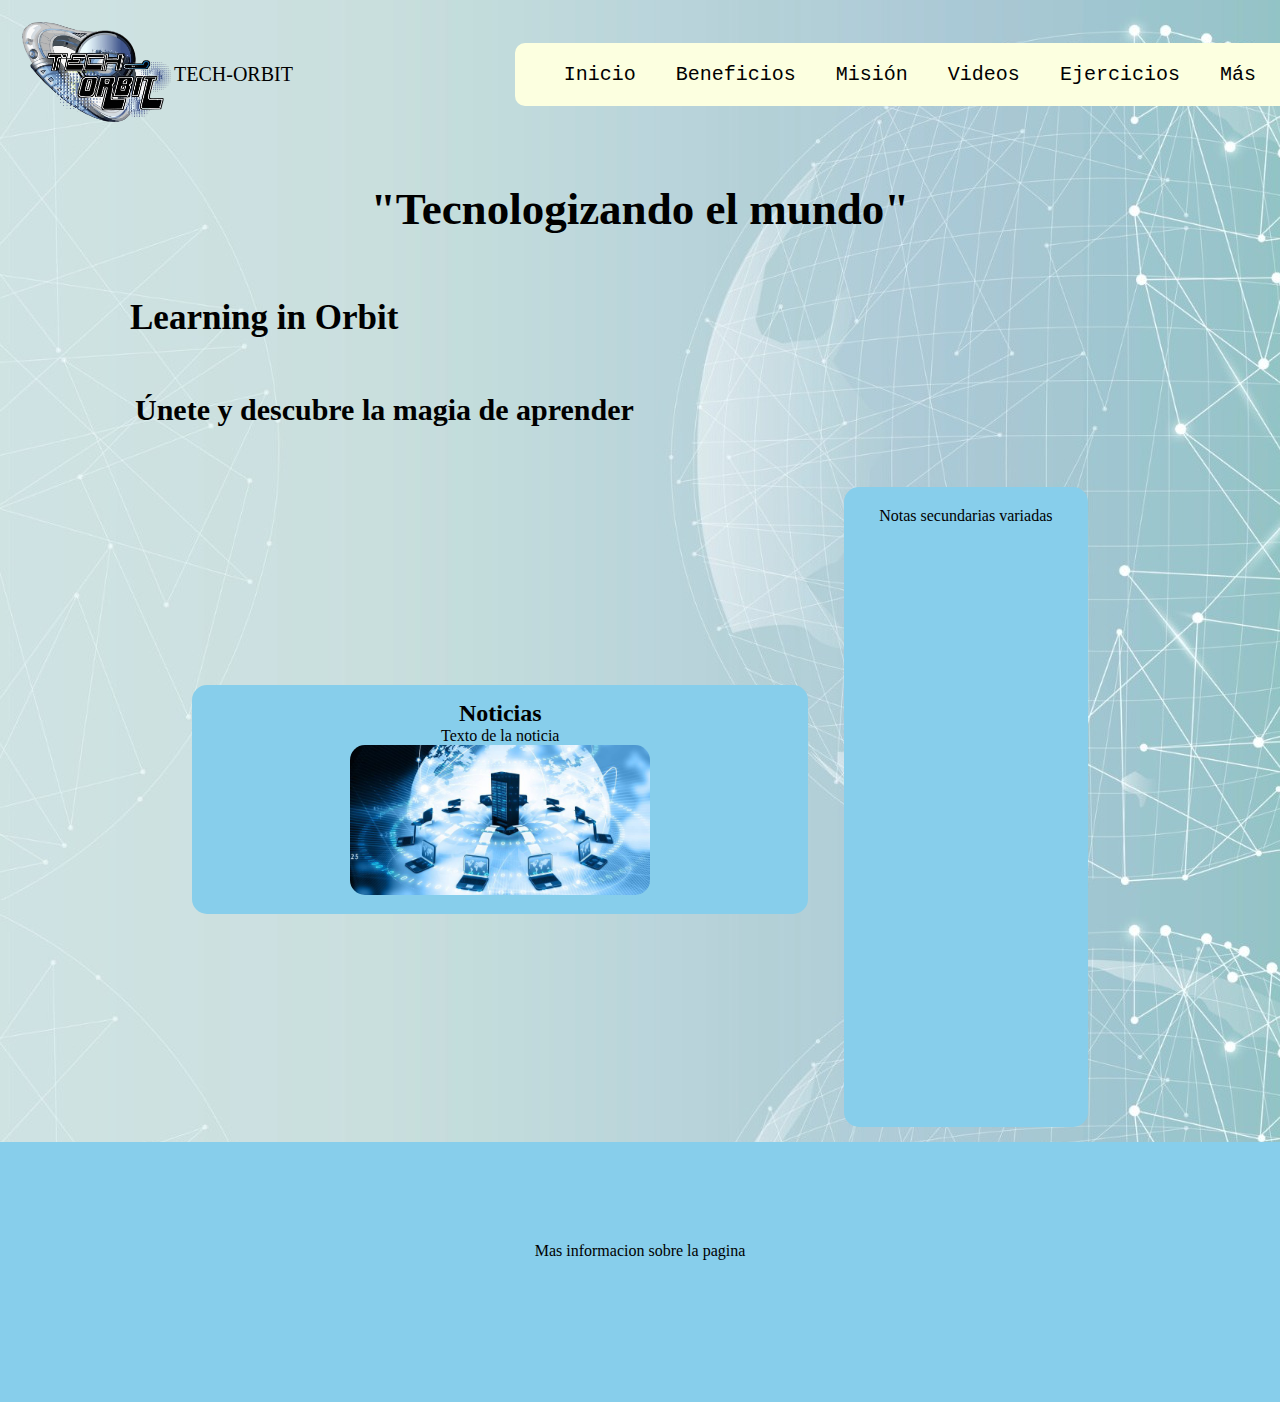
<file: tecsolution/pagina web.html>
<!DOCTYPE html>
<html lang="en">
<head>
    <meta charset="UTF-8">
    <meta name="viewport" content="width-device-width, initial.scale=1">
    <title>PÁGINA WEB</title>
    <link rel="stylesheet" href="estilos.css">
</head>
<body>

 <div class="logo">
    
    <table>
        <tr>
            <td><img src="imagenes/logo.png" width="150" height="100"></td>
            <td>TECH-ORBIT</td>
            <td>
            <nav>
       <ul>
           <li>
           <a href="pagina%20web.html">Inicio</a>
           <a href="beneficios.html">Beneficios</a>
           <a href="">Misión</a>
           <a href="">Videos</a>
           <a href="">Ejercicios</a>
           <a href="">Más</a>
           </li>
       </ul>  
   </nav>
       </td>
        </tr>
    </table>
</div>
   <br><br>
   <div class="titulo">
       <h1></h1>
       <br>
       <h2>"Tecnologizando el mundo"</h2>
   </div>
   <br>
   
   
   <div class="titulo1">
   <h1>Learning in Orbit</h1>
    <h2>Únete y descubre la magia de aprender</h2>
    
   </div>
   
   <div class="contenido">
        <div class="articulo">
                <div>
                      <h2>Noticias</h2>
                      <p>Texto de la noticia</p>
                      <img src="imagenes/pc.jpg">
                </div>
                </div>
    
                <div class="secundario">
                        <p>Notas secundarias variadas</p>
                </div>
    </div>
       
    <div class="piedepagina">
       <p>Mas informacion sobre la pagina</p>
    </div>    
</body>
</html>
</file>
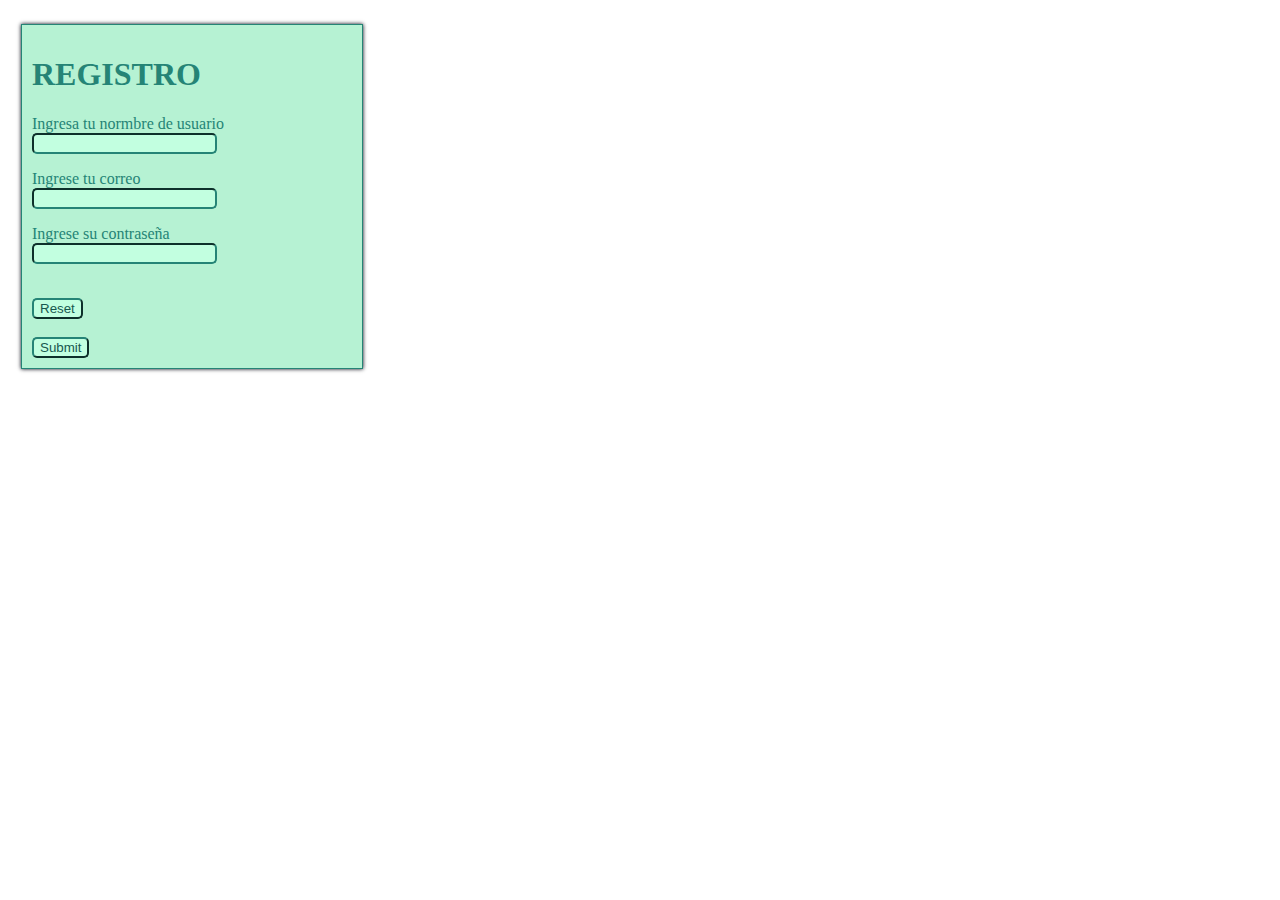
<file: tecsolution/registro/formulario.html>
<!DOCTYPE html>
<html lang="es">
<head>
    <meta charset="UTF-8">
    <title>FORMULARIOS</title>
    <link rel="stylesheet" href="estilosf.css">
</head>
<body>
    <h1>REGISTRO</h1>
    <form action="formulario.php" method="post">
        <p>Ingresa tu normbre de usuario <br>
            <input type="text" name="Escribe tu nombre"></p>
        <p>Ingrese tu correo <br>
            <input type="email"></p>
        <p>Ingrese su contraseña <br>
            <input type="password" name="contraseña"></p><br>
    <input type="reset" class="borrar"><br><br>
    <input type="submit" class="enviar">
    </form>
</body>
</html>
</file>
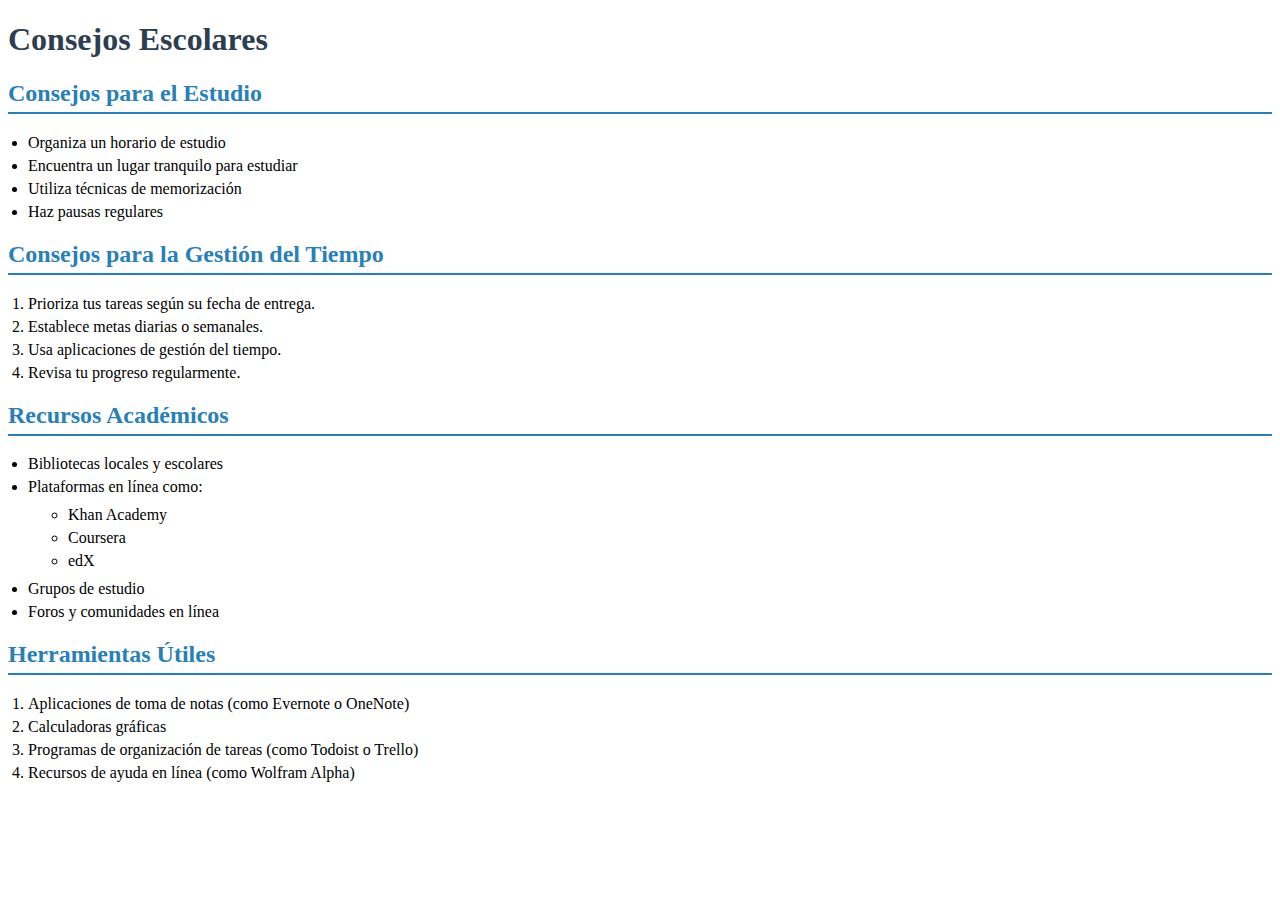
<file: tecsolution/rocita/braekts/listas.html>
<!DOCTYPE html>
<html lang="es">
<head>
    <meta charset="UTF-8">
    <meta name="viewport" content="width=device-width, initial-scale=1.0">
    <title>Consejos Escolares y Recursos Académicos de TECH ORBIT</title>
    <link rel="stylesheet" href="estilos11.css">
</head>
<body>
    <h1>Consejos Escolares</h1>

    <h2>Consejos para el Estudio</h2>
    <ul>
        <li>Organiza un horario de estudio</li>
        <li>Encuentra un lugar tranquilo para estudiar</li>
        <li>Utiliza técnicas de memorización</li>
        <li>Haz pausas regulares</li>
    </ul>

    <h2>Consejos para la Gestión del Tiempo</h2>
    <ol>
        <li>Prioriza tus tareas según su fecha de entrega.</li>
        <li>Establece metas diarias o semanales.</li>
        <li>Usa aplicaciones de gestión del tiempo.</li>
        <li>Revisa tu progreso regularmente.</li>
    </ol>

    <h2>Recursos Académicos</h2>
    <ul>
        <li>Bibliotecas locales y escolares</li>
        <li>Plataformas en línea como:
            <ul>
                <li>Khan Academy</li>
                <li>Coursera</li>
                <li>edX</li>
            </ul>
        </li>
        <li>Grupos de estudio</li>
        <li>Foros y comunidades en línea</li>
    </ul>

    <h2>Herramientas Útiles</h2>
    <ol>
        <li>Aplicaciones de toma de notas (como Evernote o OneNote)</li>
        <li>Calculadoras gráficas</li>
        <li>Programas de organización de tareas (como Todoist o Trello)</li>
        <li>Recursos de ayuda en línea (como Wolfram Alpha)</li>
    </ol>
</body>
</html>
</file>
<file: tecsolution/estilos.css>
* {
    padding: 0;
    margin: 0;
    font-family: century gothic;
    color: black;
    text-decoration: none;
    text-align: center;
}

.logo {
    text-align: left;
    margin-top: 20px;
    margin-left: 20px;
}
body {
   background-image: url(imagenes/67.jfif)
}

.logo table td {
    text-align: center;
    font-family: decaydence;
    font-size: 20px;
}

nav ul {
    width: 108%;
    margin-left: 30%;
    border-radius: 10px;
    list-style-type: none;
    background-color: #FCFFE0; 
}
nav li {
    display: inline-flex;
}

nav a {
    padding: 20px;
    width: 150%;
    font-family: monospace;
}

nav ul a:hover {
    background-color: rgba(135, 206, 235, 0.79);
}

.contenido {
    display: flex;
    width: 70%;
    margin: auto;
    margin-top: 50px;
}

.contenido .articulo{
    width: 80%;
    margin: auto;
}

.titulo h2 {
    font-size: 45px;
    text-align: center;
}

.titulo1 h1 {
    text-align: left;
    padding: 45px;
    margin-left: 85px;
    font-size: 35px;
}
.titulo1 h2 {
    text-align: left;
    padding: 10px;
    margin-left: 125px;
    font-size: 30px;
}
.contenido .articulo div {
    width: 90%;
    padding: 15px;
    background-color: skyblue;
    border-radius: 15px;
    margin-bottom: 15px;
}

.contenido .articulo img {
    width: 300px;
    border-radius: 15px;
} 
    
.contenido .secundario {
    width: 30%;
}

.contenido .secundario p {
    background-color: skyblue;
    border-radius: 15px;
    padding: 20px;
    height: 600px;
}

.piedepagina {
    background-color: skyblue;
    margin-top: 15px;
}

.piedepagina p {
    padding: 100px;
    height: 60px;
}
</file>
<file: tecsolution/registro/estilosf.css>
html{
    background-color: #ffffff;
    margin: 1rem;
}

body{
    background-color: #b6f2d3;
    padding: 10px;
    border: 1px solid #258476;
    margin-left: 5px;
    border-collapse: collapse;
    box-shadow: 0 0 4px rgba(0.0.0,15);
    width: 20rem;
}

h1{
    color: #258476;
}

p {
    color: #258476;
}

input {
    color: #18584f;
    background-color: #c2ffe0;
    border-color: #258476;
    border-radius: 5px;
}

input.borrar{
    cursor: pointer;
}
input.enviar{
    cursor: pointer;
}
</file>
<file: tecsolution/rocita/braekts/estilos11.css>
<!DOCTYPE html>
<html lang="es">
<head>
    <meta charset="UTF-8">
    <meta name="viewport" content="width=device-width, initial-scale=1.0">
    <title>Consejos Escolares y Recursos Académicos</title>
    <style>
        body {
            font-family: Arial, sans-serif;
            background-color: #f4f4f4;
            color: #333;
            margin: 20px;
            padding: 20px;
            border-radius: 8px;
            box-shadow: 0 0 10px rgba(0, 0, 0, 0.1);
        }
        h1 {
            color: #2c3e50;
        }
        h2 {
            color: #2980b9;
            border-bottom: 2px solid #2980b9;
            padding-bottom: 5px;
        }
        ul, ol {
            margin: 10px 0;
            padding-left: 20px;
        }
        li {
            margin: 5px 0;
        }
        li ul {
            margin-left: 20px;
            list-style-type: circle;
        }
    </style>
</head>
</file>
